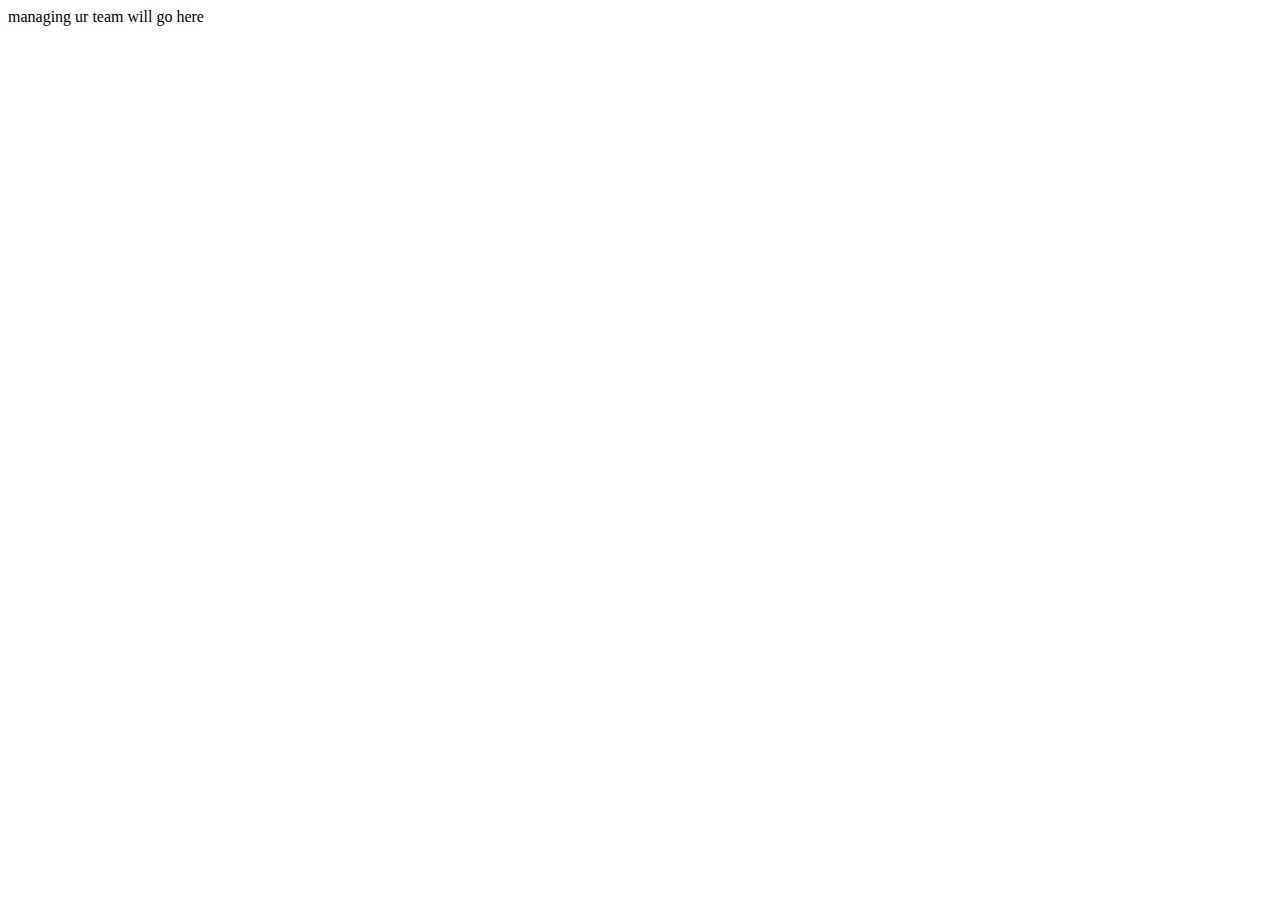
<file: templates/team.html>
<!DOCTYPE html>
<html lang="en">
<head>
    <meta charset="UTF-8">
    <meta name="viewport" content="width=device-width, initial-scale=1.0">
    <title>Document</title>
</head>
<body>
    managing ur team will go here
</body>
</html>
</file>
